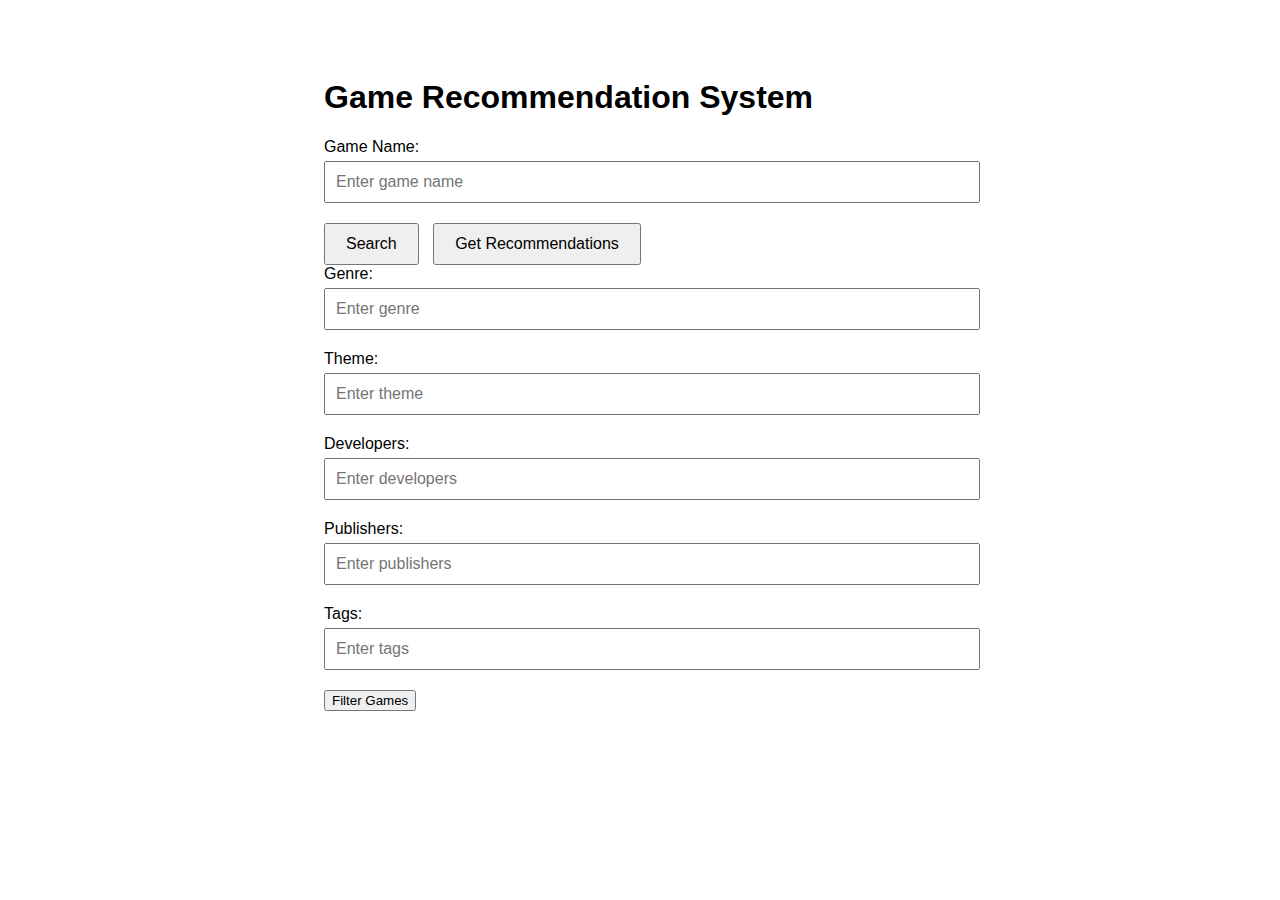
<file: code/modelling/index.html>
<!DOCTYPE html>
<html>
<head>
    <title>Game Recommendation System</title>
    <style>
        body {
            font-family: Arial, sans-serif;
        }
        .container {
            width: 50%;
            margin: auto;
            padding-top: 50px;
        }
        .input-group {
            margin-bottom: 20px;
        }
        .input-group label {
            display: block;
            margin-bottom: 5px;
        }
        .input-group input {
            width: 100%;
            padding: 10px;
            font-size: 16px;
        }
        .button-group button {
            padding: 10px 20px;
            font-size: 16px;
            margin-right: 10px;
        }
        .results {
            margin-top: 20px;
        }
        .results div {
            margin-bottom: 10px;
            padding: 10px;
            border: 1px solid #ccc;
        }
    </style>
</head>
<body>
    <div class="container">
        <h1>Game Recommendation System</h1>
        <div class="input-group">
            <label for="game-name">Game Name:</label>
            <input type="text" id="game-name" placeholder="Enter game name">
        </div>
        <div class="button-group">
            <button onclick="searchGame()">Search</button>
            <button onclick="getRecommendations()">Get Recommendations</button>
        </div>
        <div class="input-group">
            <label for="filter-genre">Genre:</label>
            <input type="text" id="filter-genre" placeholder="Enter genre">
        </div>
        <div class="input-group">
            <label for="filter-theme">Theme:</label>
            <input type="text" id="filter-theme" placeholder="Enter theme">
        </div>
        <div class="input-group">
            <label for="filter-developers">Developers:</label>
            <input type="text" id="filter-developers" placeholder="Enter developers">
        </div>
        <div class="input-group">
            <label for="filter-publishers">Publishers:</label>
            <input type="text" id="filter-publishers" placeholder="Enter publishers">
        </div>
        <div class="input-group">
            <label for="filter-tags">Tags:</label>
            <input type="text" id="filter-tags" placeholder="Enter tags">
        </div>
        <button onclick="filterGames()">Filter Games</button>
        <div class="results" id="results"></div>
    </div>

    <script>
        async function searchGame() {
            const name = document.getElementById('game-name').value;
            const response = await fetch(`http://127.0.0.1:5000/recommend?name=${name}`);
            const data = await response.json();
            displayResults(data);
        }

        async function getRecommendations() {
            const name = document.getElementById('game-name').value;
            const response = await fetch(`http://127.0.0.1:5000/recommend?name=${name}`);
            const data = await response.json();
            displayResults(data);
        }

        async function filterGames() {
            const genre = document.getElementById('filter-genre').value;
            const theme = document.getElementById('filter-theme').value;
            const developers = document.getElementById('filter-developers').value;
            const publishers = document.getElementById('filter-publishers').value;
            const tags = document.getElementById('filter-tags').value;
            const url = `http://127.0.0.1:5000/filter?genre=${genre}&theme=${theme}&developers=${developers}&publishers=${publishers}&tags=${tags}`;
            const response = await fetch(url);
            const data = await response.json();
            displayResults(data);
        }

        function displayResults(data) {
            const resultsDiv = document.getElementById('results');
            resultsDiv.innerHTML = '';
            if (Array.isArray(data)) {
                data.forEach(game => {
                    const gameDiv = document.createElement('div');
                    gameDiv.textContent = game;
                    resultsDiv.appendChild(gameDiv);
                });
            } else {
                const gameDiv = document.createElement('div');
                gameDiv.textContent = JSON.stringify(data);
                resultsDiv.appendChild(gameDiv);
            }
        }
    </script>
</body>
</html>
</file>
